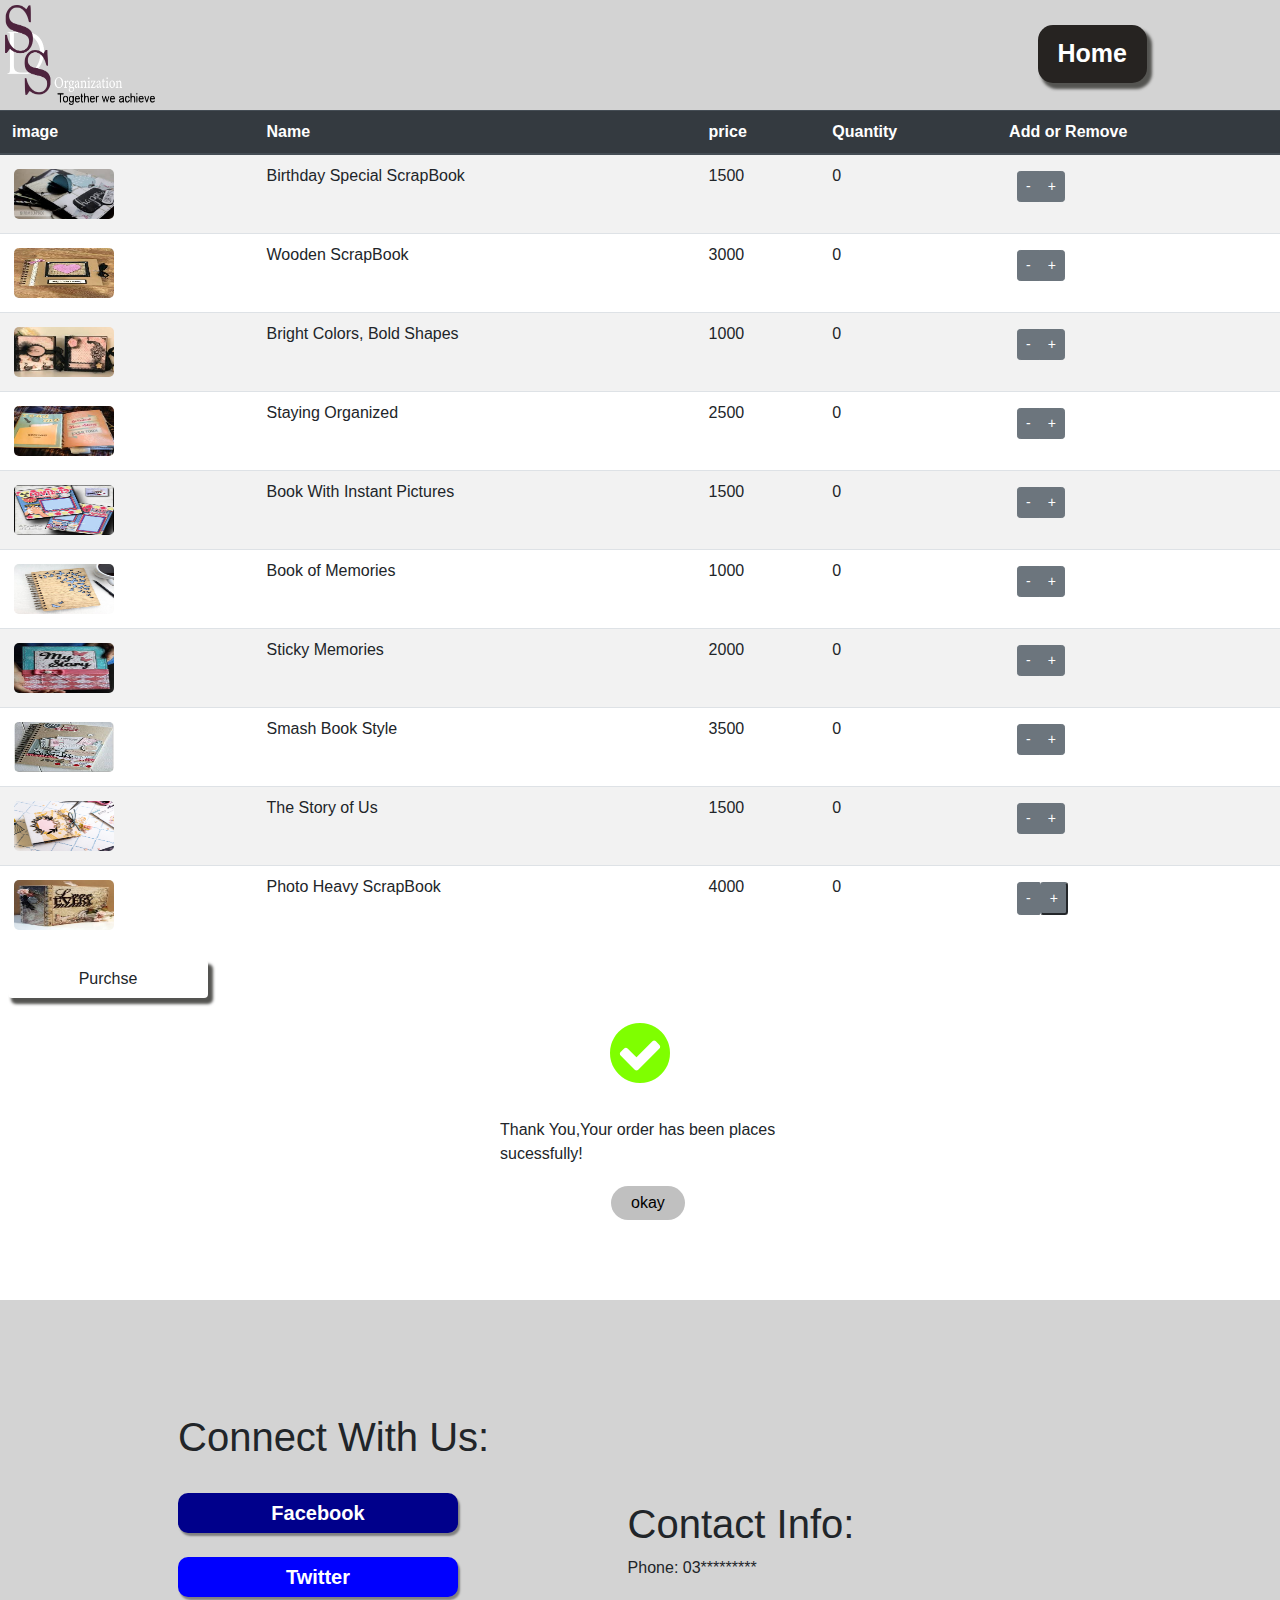
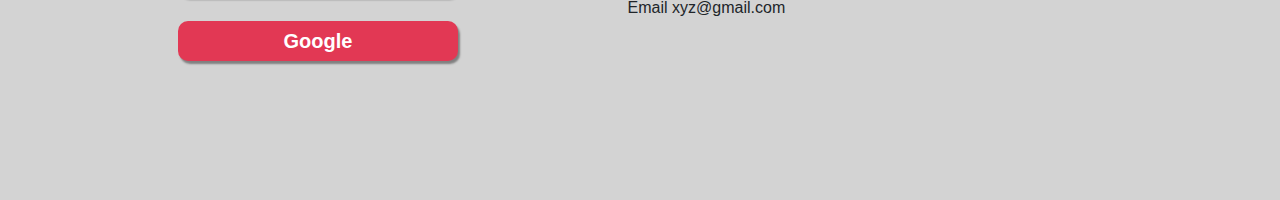
<file: shoping.html>
<html lang="en">
<head>
    <meta charset="UTF-8">
    <meta name="viewport" content="width=device-width, initial-scale=1.0">
    <link rel="stylesheet" href="projectstyle.css">
    <link rel="stylesheet" href="https://stackpath.bootstrapcdn.com/bootstrap/4.5.2/css/bootstrap.min.css" integrity="sha384-JcKb8q3iqJ61gNV9KGb8thSsNjpSL0n8PARn9HuZOnIxN0hoP+VmmDGMN5t9UJ0Z" crossorigin="anonymous">
    <link rel="stylesheet" href="https://cdnjs.cloudflare.com/ajax/libs/font-awesome/4.7.0/css/font-awesome.min.css">
        <script src="./store.js" async></script>
    <title>shopping cart</title>
</head>
<body>
    <header class="main-header">
        <div class="main-nav">
        <nav>
            <ul>
                <li>
                    <img src="icon.png" class="Logo" width="150px" height="100px">
                    <a href="Index.html" >Home</a>    
                </li>
            </ul>
        </nav>
        </div> 
        </header>
<!--------------------------------------------------------------------------------------------------------------------------------------------------------->
        <!-- <div class="cart-info">
            <h1 class="btn cart-btn">products</h1>
        
        <div id="cart" class="cart">
            <div class="product-img">img</div>
            <div class="product-name">name</div>
            <div class="product-price">price</div>
        </div>
        <hr> -->
        <table class="table table-hover table-striped">
            <thead class="thead-dark">
              <tr>
                <th scope="col">image</th>
                <th scope="col">Name</th>
                <th scope="col">price</th>
                <th scope="col">Quantity</th>
                <th scope="col">Add or Remove</th>
              </tr>
            </thead>
            <tbody>
                <tr>
                    <th scope="row"> <img src="scrapbookpics/pic1.jpg" class="content-image" width="100px" height="50px"></th>
                    <td>Birthday Special ScrapBook</td>
                    <td>1500</td>
                    <td class="quantity1">0</td>
                    <td>
                        <div class="btn-group btn-sm shadow-none but1"  role="group" aria-label="Basic example">
                            <button type="button" class="btn btn-secondary btn-sm shadow-none minus1">-</button>
                            
                            <button type="button" class="btn btn-secondary  btn-sm shadow-none plus1">+</button>
                          </div>
                    </td>
                  </tr>
                  <tr>
                    <th scope="row"><img src="scrapbookpics/pic2.jpg" class="content-image" width="100px" height="50px"></th>
                    <td>Wooden ScrapBook</td>
                    <td>3000</td>
                    <td class="quantity2">0</td>
                    <td>
                        <div class="btn-group btn-sm shadow-none but2" role="group" aria-label="Basic example">
                            <button type="button" class="btn btn-secondary btn-sm shadow-none minus2">-</button>
                            
                            <button type="button" class="btn btn-secondary  btn-sm shadow-none plus2">+</button>
                          </div>
                    </td>
                  </tr>
                  <tr>
                    <th scope="row"><img src="scrapbookpics/pic3.jpg" class="content-image" width="100px" height="50px"></th>
                    <td>Bright Colors, Bold Shapes</td>
                    <td>1000</td>
                    <td class="quantity3">0</td>
                    <td>
                        <div class="btn-group btn-sm shadow-none but3" role="group" aria-label="Basic example">
                            <button type="button" class="btn btn-secondary btn-sm shadow-none minus3">-</button>
                            
                            <button type="button" class="btn btn-secondary  btn-sm shadow-none plus3">+</button>
                          </div>
                    </td>
                  </tr>
                  <tr>
                    <th scope="row"><img src="scrapbookpics/pic4.jpg" class="content-image" width="100px" height="50px"></th>
                    <td>Staying Organized</td>
                    <td>2500</td>
                    <td class="quantity4">0</td>
                    <td>
                        <div class="btn-group btn-sm shadow-none but4" role="group" aria-label="Basic example">
                            <button type="button" class="btn btn-secondary btn-sm shadow-none minus4">-</button>
                            
                            <button type="button" class="btn btn-secondary  btn-sm shadow-none plus4">+</button>
                          </div>
                    </td>
                  </tr>
                  <tr>
                    <th scope="row"><img src="scrapbookpics/pic5.jpg" class="content-image" width="100px" height="50px"></th>
                    <td>Book With Instant Pictures</td>
                    <td>1500</td>
                    <td class="quantity5">0</td>
                    <td>
                        <div class="btn-group btn-sm shadow-none but5" role="group" aria-label="Basic example">
                            <button type="button" class="btn btn-secondary btn-sm shadow-none minus5">-</button>
                            
                            <button type="button" class="btn btn-secondary  btn-sm shadow-none plus5">+</button>
                          </div>
                    </td>
                  </tr>
                  <tr>
                    <th scope="row"><img src="scrapbookpics/pic6.jpg" class="content-image" width="100px" height="50px"></th>
                    <td>Book of Memories</td>
                    <td>1000</td>
                    <td class="quantity6">0</td>
                    <td>
                        <div class="btn-group btn-sm shadow-none but6" role="group" aria-label="Basic example">
                            <button type="button" class="btn btn-secondary btn-sm shadow-none minus6">-</button>
                            
                            <button type="button" class="btn btn-secondary  btn-sm shadow-none plus6">+</button>
                          </div>
                    </td>
                  </tr>
                  <tr>
                    <th scope="row"><img src="scrapbookpics/pic7.jpg" class="content-image" width="100px" height="50px"></th>
                    <td>Sticky Memories</td>
                    <td>2000</td>
                    <td class="quantity7">0</td>
                    <td>
                        <div class="btn-group btn-sm shadow-none but7" role="group" aria-label="Basic example">
                            <button type="button" class="btn btn-secondary btn-sm shadow-none minus7" >-</button>
                            
                            <button type="button" class="btn btn-secondary  btn-sm shadow-none plus7">+</button>
                          </div>
                    </td>
                  </tr>
                  <tr>
                    <th scope="row"><img src="scrapbookpics/pic8.jpg" class="content-image" width="100px" height="50px"></th>
                    <td>Smash Book Style</td>
                    <td>3500</td>
                    <td class="quantity8">0</td>
                    <td>
                        <div class="btn-group btn-sm shadow-none but8" role="group" aria-label="Basic example">
                            <button type="button" class="btn btn-secondary btn-sm shadow-none minus8">-</button>
                            
                            <button type="button" class="btn btn-secondary  btn-sm shadow-none plus8">+</button>
                          </div>
                    </td>
                  </tr>
                  <tr>
                    <th scope="row"><img src="scrapbookpics/pic9.jpg" class="content-image" width="100px" height="50px"></th>
                    <td>The Story of Us</td>
                    <td>1500</td>
                    <td class="quantity9">0</td>
                    <td>
                        <div class="btn-group btn-sm shadow-none but9" role="group" aria-label="Basic example">
                            <button type="button" class="btn btn-secondary btn-sm shadow-none minus9">-</button>
                            
                            <button type="button" class="btn btn-secondary  btn-sm shadow-none plus9">+</button>
                          </div>
                    </td>
                  </tr>
                  <tr>
                    <th scope="row"><img src="scrapbookpics/pic10.jpg" class="content-image" width="100px" height="50px"></th>
                    <td>Photo Heavy ScrapBook</td>
                    <td>4000</td>
                    <td class="quantity0">0</td>
                    <td>
                        <div class="btn-group btn-sm shadow-none but0" role="group" aria-label="Basic example">
                            <button type="button" class="btn btn-secondary btn-sm shadow-none minus0">-</button>
                            
                            <button type="button" class="tn btn-secondary b btn-sm shadow-none plus0">+</button>
                          </div>
                    </td>
                  </tr>
            </tbody>
          </table>
        <div class="Product">
           
        </div>
        <button type="submit" class="btn cart-btn purchase" >Purchse</button>
         <div class="boxdisp grab">
            <div class="title" style="text-align: center;padding: 20px;"><i style="font-size:70px ; color: chartreuse;" class="fa">&#xf058;</i></div>
            <div style="padding: 10px;">Thank You,Your order has been places sucessfully!</div>
            <div class="okay"><button class="ok" >okay</button></div>
            </div>
             
        </div>
        
      
<!--------------------------------------------------------------------------------------------------------------------------------------------------------->

        <section class="newsletter"> 
            
            <div class="connect">
                <h1>Connect With Us:</h1><br>
                <button id="facebook-btn" type="button">Facebook</button><br><br>
                <button id="twitter-btn" type="button">Twitter</button><br><br>
                <button id="google-btn" type="button">Google</button><br><br>
            </div>
            <div class="contact">
                <h1>Contact Info:</h1>
                <p>Phone: 03*********</p>
                <p>Email <email>xyz@gmail.com</email></p>
            </div>
    </section>
    <script src="https://code.jquery.com/jquery-3.5.1.slim.min.js" integrity="sha384-DfXdz2htPH0lsSSs5nCTpuj/zy4C+OGpamoFVy38MVBnE+IbbVYUew+OrCXaRkfj" crossorigin="anonymous"></script>
    <script src="https://cdn.jsdelivr.net/npm/popper.js@1.16.1/dist/umd/popper.min.js" integrity="sha384-9/reFTGAW83EW2RDu2S0VKaIzap3H66lZH81PoYlFhbGU+6BZp6G7niu735Sk7lN" crossorigin="anonymous"></script>
    <script src="https://stackpath.bootstrapcdn.com/bootstrap/4.5.2/js/bootstrap.min.js" integrity="sha384-B4gt1jrGC7Jh4AgTPSdUtOBvfO8shuf57BaghqFfPlYxofvL8/KUEfYiJOMMV+rV" crossorigin="anonymous"></script>
</body>
</html>
</file>
<file: projectstyle.css>
*{
    box-sizing: border-box;
    margin: 0px;
    padding: 0px;
    font-family: 'Lucida Sans', 'Lucida Sans Regular', 'Lucida Grande', 'Lucida Sans Unicode', Geneva, Verdana, sans-serif;
}
html, body {
    margin: 0;
    padding: 0;
    min-height: 100%;
    min-width: 100%;
    scroll-behavior: smooth;
}
.Logo{
    float: left;
    margin: 5px;
}
.main-header{
    background-color: #D3D3D3;
    height: 110px;
}
nav li{
    text-align: end;
    margin-right: 10%;
}
.main-nav a{
    display: inline-block;
    margin: 25px 5px;
    padding: 10px 20px;
    color: white;
    text-decoration: none;
    border-style: hidden;
    border-radius: 15px;
    font-weight: bold;
    font-size: 25px;
    color: white;
    background-color: #262321;
    box-shadow: 4px 5px 3px 1px #545451;
}
.main-nav a:hover{
    background-color:#545451;
    transform: scale(1.1);
}
.container a{
    color:white;
    text-decoration: none;
}
.main-container{
    border-width: thin;
    width: 70%;
    height: auto;
    position: relative; left: 17%; top: 25px;
}
.content-image{
    margin: 2px;
    border-radius: 5px;
}
.container{
    margin: 50px 10px;
    padding: 0px;
}
.heading{
    background-color: #262321;
    text-align: center;
    padding: 10px;
    font-size: 50px;
    color: whitesmoke;
    border-radius: 20px;
    box-shadow: 4px 5px 3px 1px #545451;

}
.section-container{
    width: auto;
    height: 650px;
    background-color: rgba(139, 137, 137, 0.1);
    border-radius: 20px;
    padding: 28px 10px;
}
.container-max{
    height: 1500px;
    background-color: rgba(139, 137, 137, 0.1);
    padding: 28px 10px;
    border-radius: 15px;
}
.description-list{
    padding: 12px 5px;
    text-align: center;
    font-size: 16px;
}
.individual-section{
    border-radius: 15px;
    width: 21%;
    height: 350px;
    position: relative; left: 60px;
    margin: 25px 5px;
    float: left; 
    background-color: white;
}
.btn{
    text-align: center;
    border-style: hidden;
    border-radius: 15px;
    font-weight: bold;
    font-size: 25px;
    color: white;
    box-shadow: 4px 5px 3px 1px #545451;
}
.cart-btn{
    padding: 5px;
    background-color: #262321;
    width: 200px;
    position: relative; top: auto; left: 8px;
    
}
.view-more-btn{
    padding: 15px 25px;
    background-color: #262321;
    position: relative; top:10px; left: 400px;
}
.btn:hover{
    background-color: #545451;
    cursor: pointer;
    transform: scale(1.1);
}
.newsletter{
    margin-top: 70px;
    height: 500px;
    background-color: #D3D3D3;
}
.about{
    color: black;
    text-align: center;
    width: 500px;
    font-style: italic;
    font-size: 20px;
    position: relative; top: 60px; left: 5%; 
    float: left;
}
.about:hover{
    transform: scale(1.1); 
}
.connect{
    padding: 50px;
    width: fit-content;
    position: relative; top: 63px; left: 10%; 
    float: left;
    border-right: black;
    border-width: thin;
}
.connect:hover{
    transform: scale(1.2); 
}
.contact{
    float: left;
    padding: 50px;
    position: relative;  top: 150px; left: 13%;
    width: fit-content;
}
.contact:hover{
    transform: scale(1.3); 
}
#facebook-btn{
    width: 280px;
    height: 40px;
    background-color: darkblue;
    text-align: center;
    font-weight: bold;
    color: white;
    font-size: 20px;
    border-style: hidden;
    border-radius: 10px;
    box-shadow: 2px 3px 2px gray;
    cursor: pointer;
}
#twitter-btn{
    width: 280px;
    height: 40px;
    background-color: blue;
    text-align: center;
    font-weight: bold;
    color: white;
    font-size: 20px;
    border-style: hidden;
    border-radius: 10px;
    box-shadow: 2px 3px 2px gray;
    cursor: pointer;
}
#google-btn{
    width: 280px;
    height: 40px;
    background-color: rgb(226, 56, 84);
    text-align: center;
    font-weight: bold;
    color: white;
    font-size: 20px;
    border-style: hidden;
    border-radius: 10px;
    box-shadow: 2px 3px 2px gray;
    cursor: pointer;
}
.content{
    width: auto;
    height: 450px;
    margin: 20px;
    background-color: rgba(139, 137, 137, 0.1);
    border-radius: 20px;
    padding: 28px 10px;
    margin: 5%;
}
.content-heading{
    font-size: 22px;
    box-shadow: 4px 5px 3px 1px #545451;
}
.individual-content-box{
    padding: 15px;
    border-radius: 15px;
    width: 23%;
    height: fit-content;
    margin: 30px 10px;
    float: left; 
    background-color: white;
    font-size: 20px;
}
.content-para{
    padding-top: 10px;
}
.cart-info{
    text-align: center;
    margin: 25px;
    padding: 10px;
}
.cart-info, h1{
    text-transform: capitalize;
    font-weight: bolder;
    margin-bottom:1.5rem ;
}



.cart-info, button{
   margin-top: 2rem ;
}

#cart{
    display:flex;
    justify-content:space-between;
    align-self: center;
    margin:1rem ;
    width: 50%;
    
}
.boxdisp{
    width: 300px;

    margin: auto;

}
.okay{
    margin-left: 37%;
    width: 100px;
}
.ok{
    padding: 5px 20px;
    background-color: silver;
    border-radius: 20px;
    outline: none;
    border: none;
    margin: 10px;
}
.ok:focus{
    outline: none;
}
.boxdisp2{
    width: 300px;
    border: 3px solid red;
    margin: auto;
}
</file>
